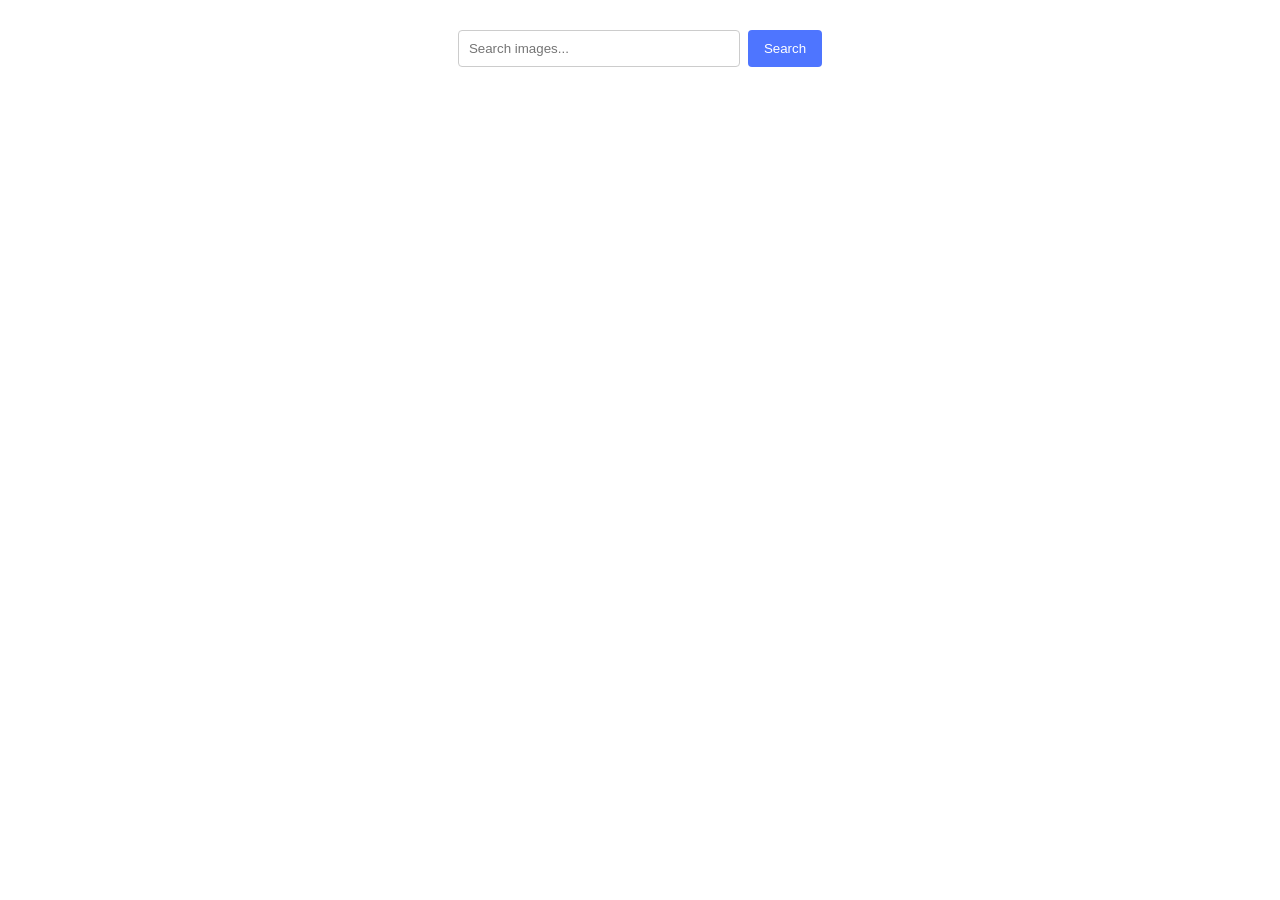
<file: src/index.html>
<!doctype html>
<html lang="en">
  <head>
    <meta charset="UTF-8" />
    <link rel="icon" type="image/svg+xml" href="/favicon.svg" />
    <meta name="viewport" content="width=device-width, initial-scale=1.0" />
    <title>goit-js-hw-11</title>
    <link rel="stylesheet" href="./css/styles.css" />
  </head>
  <body>
    <main>
      <form class="form">
        <label>
          <input
            type="text"
            name="search-text"
            placeholder="Search images..."
            required
          />
        </label>
        <button type="submit">Search</button>
      </form>

      <div class="loader"></div>
      <ul class="gallery"></ul>
    </main>

    <script type="module" src="./main.js"></script>
  </body>
</html>
</file>
<file: src/css/styles.css>
@import url('./reset.css');
@import url('./base.css');


.loader {
  width: 48px;
  height: 48px;
  border: 5px solid #FFF;
  border-bottom-color: transparent;
  border-radius: 50%;
  display: inline-block;
  box-sizing: border-box;
  animation: rotation 1s linear infinite;
}

@keyframes rotation {
  0% {
    transform: rotate(0deg);
  }

  100% {
    transform: rotate(360deg);
  }
}

.gallery {
  max-width: 1128px;
  margin: 40px auto;
  padding: 0;
  list-style: none;

  display: grid;
  grid-template-columns: repeat(4, 1fr);
  gap: 20px;
}

.gallery-item {
  background: white;
  border: 1px solid #eee;
}

.gallery-image {
  width: 100%;
  height: 200px;
  object-fit: cover;
  display: block;
}

.info {
  display: flex;
  justify-content: space-around;
  padding: 10px;
  font-size: 12px;
}

.info-item {
  margin: 0;
  text-align: center;
}

.form {
  display: flex;
  justify-content: center;
  gap: 8px;
  margin-top: 30px;
}

.form input {
  padding: 10px;
  width: 260px;
  border: 1px solid #ccc;
  border-radius: 4px;
}

.form button {
  padding: 10px 16px;
  border: none;
  background: #4e75ff;
  color: white;
  border-radius: 4px;
  cursor: pointer;
}

.form button:hover {
  background: #6c8cff;
}
</file>
